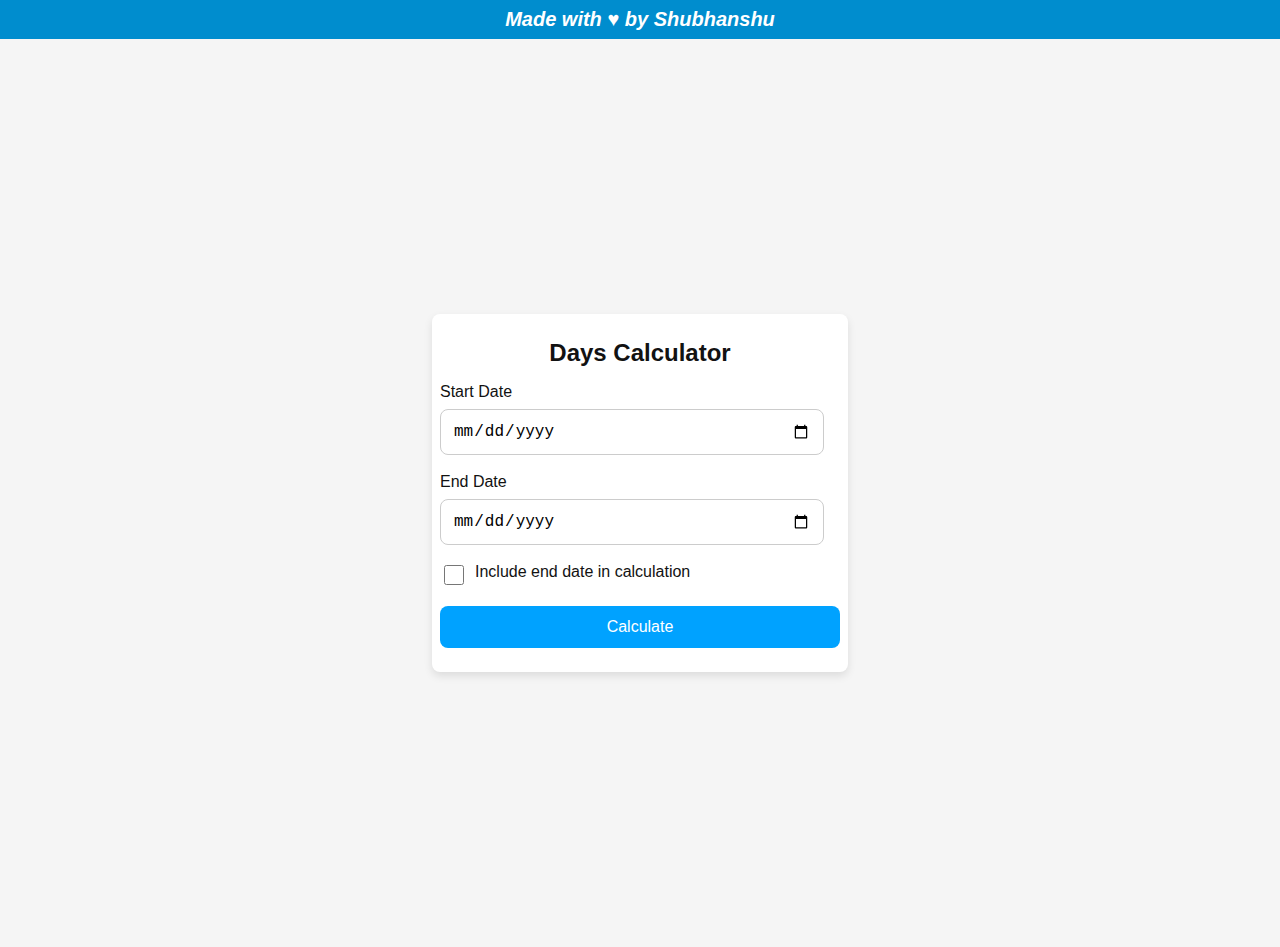
<file: index.html>
<!doctype html>

<html>
    <head>
        <meta charset="utf-8">

        <title>Days Calculator</title>

        <!-- Load external CSS styles -->
        <link rel="stylesheet" href="styles.css">

    </head>

    <body>

        <div class="taskbar">
    <b><i>Made with &#9829; by Shubhanshu</i></b>
  </div>
  <div class="container">
    <div class="form-container">
      <h1>Days Calculator</h1>
      <form id="dateForm" onsubmit="calculateDaysDifference(); return false;">
        <div>
          <label for="startDate">Start Date</label>
          <input type="date" id="startDate" name="startDate" required>
        </div>
<br>
        <div>
          <label for="endDate">End Date</label>
          <input type="date" id="endDate" name="endDate" required>
        </div>
        <div class="checkbox-container">
          <input type="checkbox" id="includeEndDate" name="includeEndDate" class="checkbox">
          <label class="checkbox-label" for="includeEndDate">Include end date in calculation</label>
        </div>
<br>
        <button type="submit">Calculate</button>
      </form>
      <div id="resultContainer" class="result-container">
      </div>
    </div>
  </div>
        
        <!-- Load external JavaScript -->
        <script src="scripts.js"></script>
        
    </body>

</html>
</file>
<file: styles.css>
body {
      margin: 0;
      font-family: "Roboto", sans-serif;
    }
    .taskbar {
      display: flex;
      justify-content: center;
      align-items: center;
      background-color: #008dce;
      color: #fff;
      padding: 8px;
      text-align: left;
      font-size: 20px;
      font-family: "Arial", sans-serif;
  }

    .container {
      display: flex;
      flex-direction: column;
      align-items: center;
      justify-content: center;
      min-height: 100vh;
      background-color: #f5f5f5;
      padding: 4px;
    }

    .form-container {
      width: 100%;
      max-width: 400px;
      padding: 8px;
      background-color: #fff;
      box-shadow: 0 4px 8px rgba(0, 0, 0, 0.1);
      border-radius: 8px;
    }

    .form-container h1 {
      font-size: 24px;
      color: #121212;
      text-align: center;
      margin-bottom: 16px;
    }

    label {
      font-size: 16px;
      color: #121212;
    }

    input {
      width: calc(100% - 16px);
      margin-top: 8px;
      padding: 12px;
      border: 1px solid #ccc;
      border-radius: 8px;
      font-size: 16px;
      box-sizing: border-box;
    }

    .checkbox-container {
      display: flex;
      align-items: center;
      margin-top: 12px;
    }

    .checkbox-container input {
      width: 20px;
      height: 20px;
    }

    .checkbox-label {
      margin-left: 8px;
      font-size: 16px;
      color: #121212;
    }

    button {
      width: 100%;
      padding: 12px;
      background-color: #00a2ff;
      color: #fff;
      font-size: 16px;
      border: none;
      border-radius: 8px;
      cursor: pointer;
      transition: background-color 0.3s;
    }

    button:hover {
      background-color: #008dce;
    }

    .result-container {
      text-align: center;
      margin-top: 16px;
    }

    .result-text {
      font-size: 16px;
      color: #121212;
    }

    .result-bold {
      font-weight: bold;
    }
</file>
